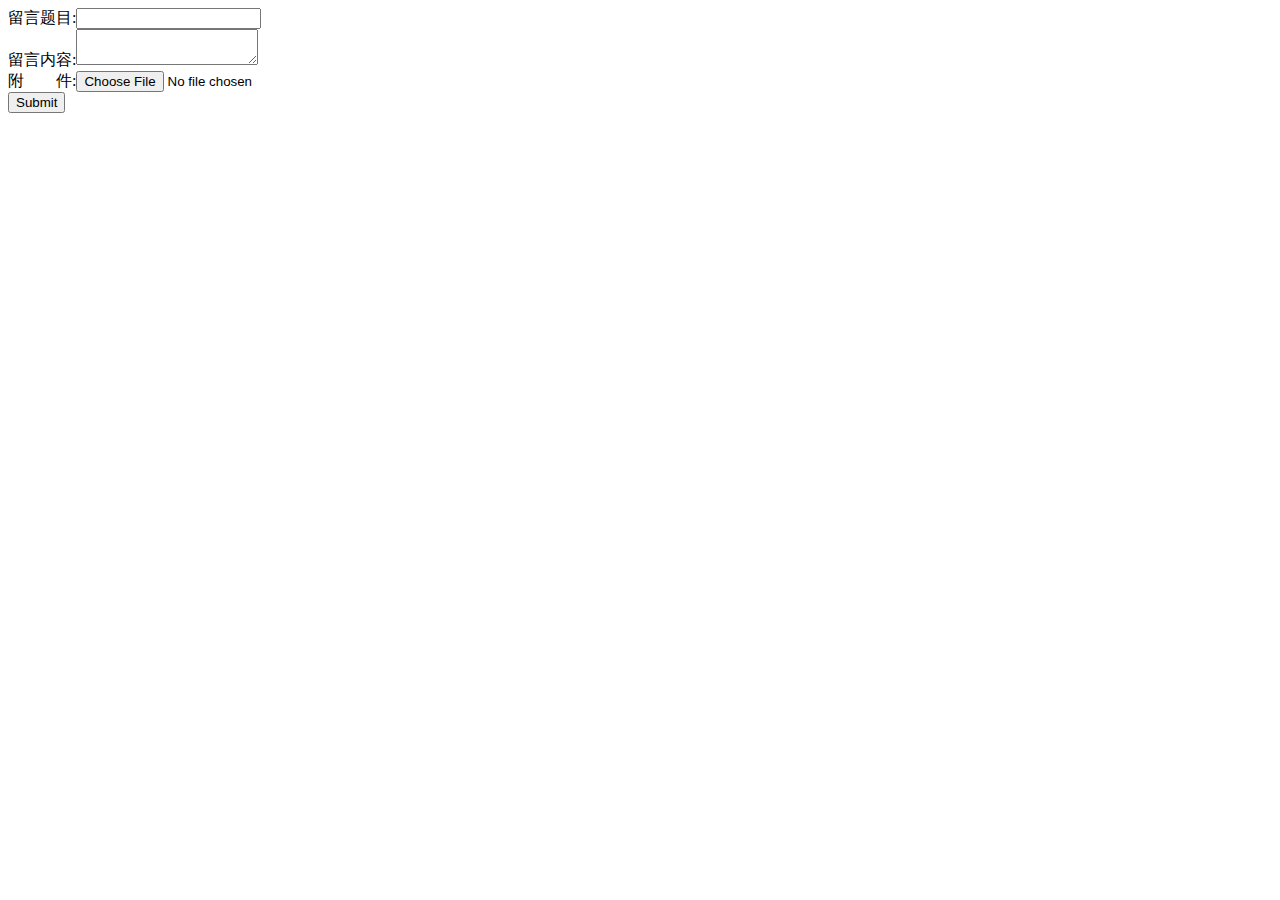
<file: Application/Home/View/Index/update.html>
<!DOCTYPE HTML>
<html>
	<head>
		<meta http-equiv="content-type" content="text/html; charset=utf-8">
		<title>修改</title>
	</head>
	<body>
		<form action="__URL__/doupdate" method='post' enctype='multipart/form-data'>
			留言题目:<input type='text' name='title'/><br/>
			留言内容:<textarea name='content'></textarea><br/>
			附　　件:<input type='file' name='filename'/><br/>
			<input type='submit'/>
		</form>
	</body>
</html>
</file>
